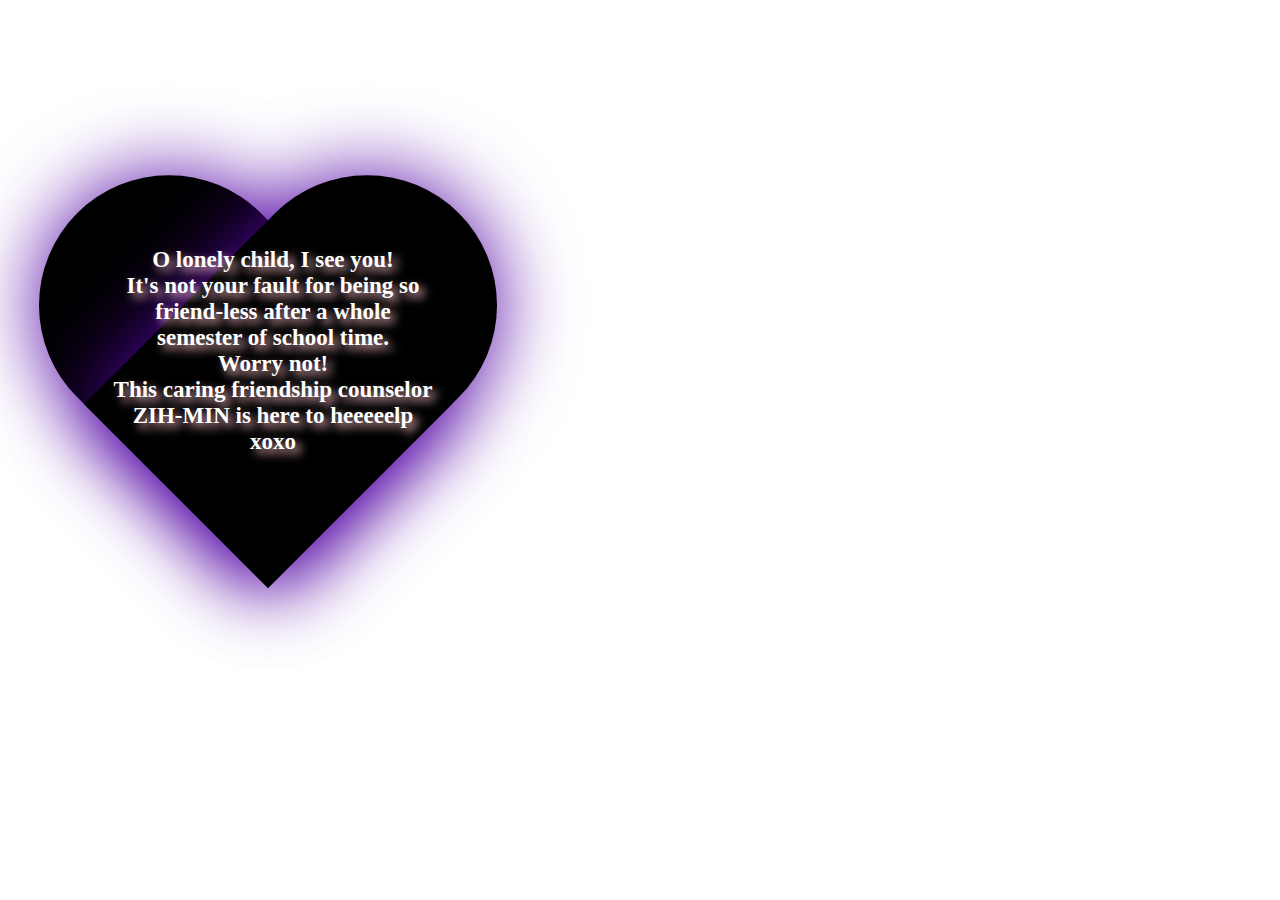
<file: hearttest.html>
<!DOCTYPE html>
<html lang="en">

<head>
    <meta charset="UTF-8">
    <meta name="viewport" content="width=device-width, initial-scale=1.0">
    <title>Document</title>
</head>
<style>
    #heart {
        position: relative;
        /* fix */
        top:20vh;
        width: 250px;

        height: 90px;
        margin-top: 50px auto;
        justify-content: center;
        align-items: center;
        text-align: center;
    }

    #heart p {
        /* fixed */
        font-size: 23px;
        font-weight: bolder;
        position: absolute;
        top: 40%;
        left: 42%;
        width: 320px;
        color: white;
        font-weight: bold;
        z-index: 9999;
        /* Ensure text stays on top */
        text-shadow: 5px 5px 10px pink;
    }

    /* w52 h80*/
    #heart::before,
    #heart::after {

        content: "";
        position: absolute;
        top: 0;
        /* fix */
        width: 260px;
        /* fix */
        height: 400px;
        /* fix */
        border-radius: 250px 250px 0 0;
        background: black;
        box-shadow: 0px 0px 80px rgb(82, 4, 164);

    }

    #heart::before {
        left: 260px;
        transform: rotate(-45deg);
        transform-origin: 0 100%;
    }

    #heart::after {
        left: 0;
        transform: rotate(45deg);
        transform-origin: 100% 100%;
    }

    @keyframes heartbeat {
        0% {
            transform: scale(1);
        }

        50% {
            transform: scale(1.03);
        }

        100% {
            transform: scale(1);
        }
    }

    #heart{
        animation: heartbeat 0.5s infinite;
    }

    
</style>

<body>
    <main id="heart">
        <!-- animation class -->
        <p>O lonely child, I see you!<br> It's not your fault for being so friend-less after
            a whole semester of school time.<br>Worry not!<br>This caring friendship counselor ZIH-MIN
            is here to
            heeeeelp<br> xoxo</p>
    </main>
</body>

</html>
</file>
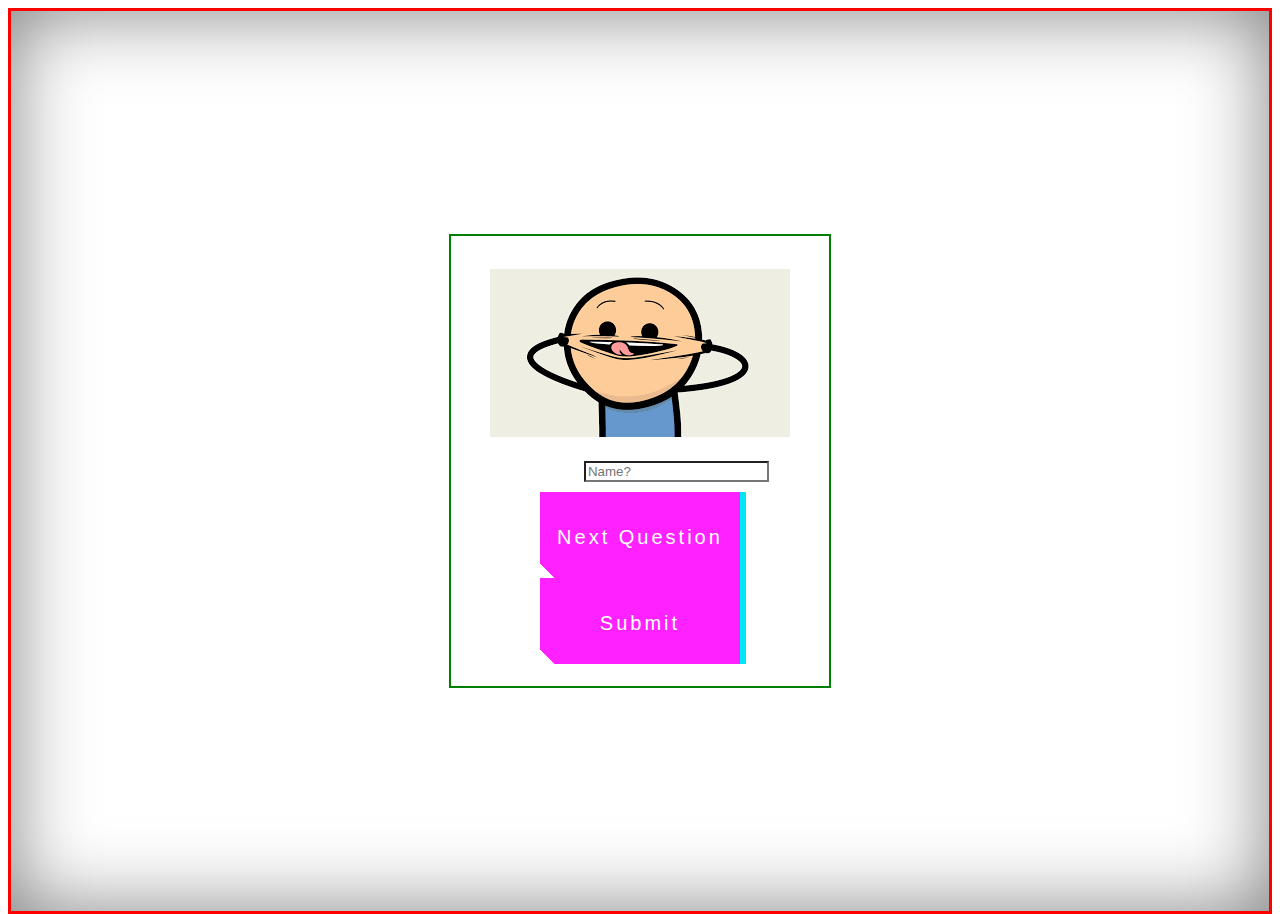
<file: text.html>
<!DOCTYPE html>
<html lang="en">

<head>
    <meta charset="UTF-8">
    <meta name="viewport" content="width=device-width, initial-scale=1.0">
    <title>Document</title>
      <!-- ex css檔 -->
  <link href="cover.css" rel="stylesheet" />
      <!-- form css -->
  <link rel="stylesheet" href="./form.css" />

  <!-- 引用button CSS -->
  <link rel="stylesheet" href="./button.css" />
    <style>
        html,
        body {
            height: 100%;
        }
        body{
            display: flex;
            text-align: center;
            flex-direction: column;
            justify-content: center;
            align-items: center;
            border: 3px red solid;
        }
        #mainContent{
            display: flex;
            text-align: center;
            flex-direction: column;
            border: 2px green solid;
            height: 50%;
            width: 30%;
            justify-content: center;
            align-items: center;
        }
        button,img,input{
            margin: 10px;
        }
    </style>
</head>

<body >
    <div  
        id="mainContent">

        <!-- <div class="row w-100 h-50 justify-content-center"> -->
        <div id="imgHolder" class="mb-3">
            <img src="./img/笑臉.png" alt="" class="img-fluid" id="quizImg" style="object-fit: cover" />
        </div>
        <!-- </div> -->

        <div class="row justify-content-center" style="width: 35%">
            <div class="col-12 mb-3">
                <input type="text" id="answerInput" class="form-control text-center"
                    style="background-color: transparent; color: white" placeholder="Name?" />
            </div>
        </div>

        <div class="row w-75 justify-content-center">
            <div class="col-6 d-flex justify-content-between">
                <button id="nextQBtn" class="button-49" role="button">
                    Next Question
                </button>
                <button id="submitBtn" class="button-49" role="button">Submit</button>
            </div>
        </div>

    </div>
</body>

</html>
</file>
<file: cover.css>
/*
 * Globals
 */


/* Custom default button */
.btn-light,
.btn-light:hover,
.btn-light:focus {
  color: #333;
  text-shadow: none; /* Prevent inheritance from `body` */
}



/*
 * Base structure
 */

body {
  text-shadow: 0 .05rem .1rem rgba(0, 0, 0, .5);
  box-shadow: inset 0 0 5rem rgba(0, 0, 0, .5);
}

.cover-container {
  max-width: 42em;
}


/*
 * Header
 */

.nav-masthead .nav-link {
  color: rgba(255, 255, 255, .5);
  border-bottom: .25rem solid transparent;

}

.nav-masthead .nav-link:hover,
.nav-masthead .nav-link:focus {
  border-bottom-color: rgba(255, 255, 255, .25);
}

.nav-masthead .nav-link + .nav-link {
  margin-left: 1rem;
}

/* .nav-masthead .active {
  color: #fff;
  border-bottom-color: #fff;
} */
</file>
<file: form.css>
.formbody {
    align-items: center;

    display: flex;
    justify-content: center;
    height: 100vh;

}

.form {
    backdrop-filter: blur(3px);
    box-shadow: 0 0 80px black;
    border-radius: 20px;
    box-sizing: border-box;
    height: 500px;
    padding: 20px;
}

.title {
    color: black;
    font-family: sans-serif;
    font-size: 36px;
    font-weight: 600;
    margin-top: 30px;
}

.subtitle {
    color: black;
    font-family: sans-serif;
    font-size: 16px;
    font-weight: 600;
    margin-top: 10px;
}

.input-container {
    height: 50px;
    position: relative;
    width: 100%;
    display: flex;
    flex-direction: column;
    justify-content: flex-start;
}

.ic1 {
    margin-top: 40px;
}

.ic2 {
    margin-top: 30px;
}

.input {
    background-color: transparent;
    border-radius: 12px;
    border: 0;
    box-sizing: border-box;
    color: #eee;
    font-size: 18px;
    height: 100%;
    outline: 0;
    padding: 4px 20px 0;
    width: 50%;
    border: green 2px solid;

}

.cut {
    background-color: transparent;
    border-radius: 10px;
    height: 20px;
    left: 20px;
    position: absolute;
    top: -20px;
    transform: translateY(0);
    transition: transform 200ms;
    width: 76px;
}

.cut-short {
    width: 50px;
}

.input:focus~.cut,
.input:not(:placeholder-shown)~.cut {
    transform: translateY(8px);
}

input::file-selector-button {
    font-weight: normal;
    border: none;
    background: transparent;
    color: transparent;
    position: absolute;
    left: 20px;
    top: 25px;
  }


.placeholder {
    background-color: transparent;
    color: rgb(0, 238, 255);
    font-family: sans-serif;
    font-weight: bold;
    left: 20px;
    line-height: 14px;
    pointer-events: none;
    position: absolute;
    transform-origin: 0 50%;
    transition: transform 200ms, color 200ms;
    top: 20px;
}

.input:focus~.placeholder,
.input:not(:placeholder-shown)~.placeholder {
    transform: translateY(-30px) translateX(10px) scale(0.75);
}

.input:not(:placeholder-shown)~.placeholder {
    color: #808097;
}

.input:focus~.placeholder {
    color: #dc2f55;
}

.submit {
    background-color: pink;
    border-radius: 12px;
    border: 0;
    box-sizing: border-box;
    color: black;
    cursor: pointer;
    font-size: 20px;
    height: 4rem;
    margin-top: 1rem;
    outline: 0;
    text-align: center;
    width: 8rem;
}

.submit:active {
    background-color: #06b;
}

input:hover,
button:hover {
    background: rgb(178, 190, 181, 0.2);
    box-shadow: 0 0 20px purple;
}
</file>
<file: button.css>
/* CSS */
.button-49,
.button-49:after {
    width: 150px;
    height: 76px;
    line-height: 78px;
    font-size: 20px;
    margin: 0px 5px;
    font-family: 'Bebas Neue', sans-serif;
    background: linear-gradient(45deg, transparent 5%, rgb(255, 33, 255) 5%);
    border: 0;
    color: #fff;
    letter-spacing: 3px;
    box-shadow: 6px 0px 0px #00E6F6;
    outline: transparent;
    position: relative;
    user-select: none;
    -webkit-user-select: none;
    touch-action: manipulation;
}

.button-49:after {
    --slice-0: inset(50% 50% 50% 50%);
    --slice-1: inset(80% -6px 0 0);
    --slice-2: inset(50% -6px 30% 0);
    --slice-3: inset(10% -6px 85% 0);
    --slice-4: inset(40% -6px 43% 0);
    --slice-5: inset(80% -6px 5% 0);

    content: 'ALTERNATE TEXT';
    display: block;
    position: absolute;
    top: 0;
    left: 0;
    right: 0;
    bottom: 0;
    background: linear-gradient(45deg, transparent 3%, #00E6F6 3%, #00E6F6 5%, rgb(255, 33, 255) 5%);
    text-shadow: -3px -3px 0px #F8F005, 3px 3px 0px #00E6F6;
    clip-path: var(--slice-0);
}

.button-49:hover:after {
    animation: 1s glitch;
    animation-timing-function: steps(2, end);
}

@keyframes glitch {
    0% {
        clip-path: var(--slice-1);
        transform: translate(-20px, -10px);
    }

    10% {
        clip-path: var(--slice-3);
        transform: translate(10px, 10px);
    }

    20% {
        clip-path: var(--slice-1);
        transform: translate(-10px, 10px);
    }

    30% {
        clip-path: var(--slice-3);
        transform: translate(0px, 5px);
    }

    40% {
        clip-path: var(--slice-2);
        transform: translate(-5px, 0px);
    }

    50% {
        clip-path: var(--slice-3);
        transform: translate(5px, 0px);
    }

    60% {
        clip-path: var(--slice-4);
        transform: translate(5px, 10px);
    }

    70% {
        clip-path: var(--slice-2);
        transform: translate(-10px, 10px);
    }

    80% {
        clip-path: var(--slice-5);
        transform: translate(20px, -10px);
    }

    90% {
        clip-path: var(--slice-1);
        transform: translate(-10px, 0px);
    }

    100% {
        clip-path: var(--slice-1);
        transform: translate(0);
    }
}

@media (min-width: 768px) {

    .button-49,
    .button-49:after {
        width: 200px;
        height: 86px;
        line-height: 88px;
    }
}
</file>
